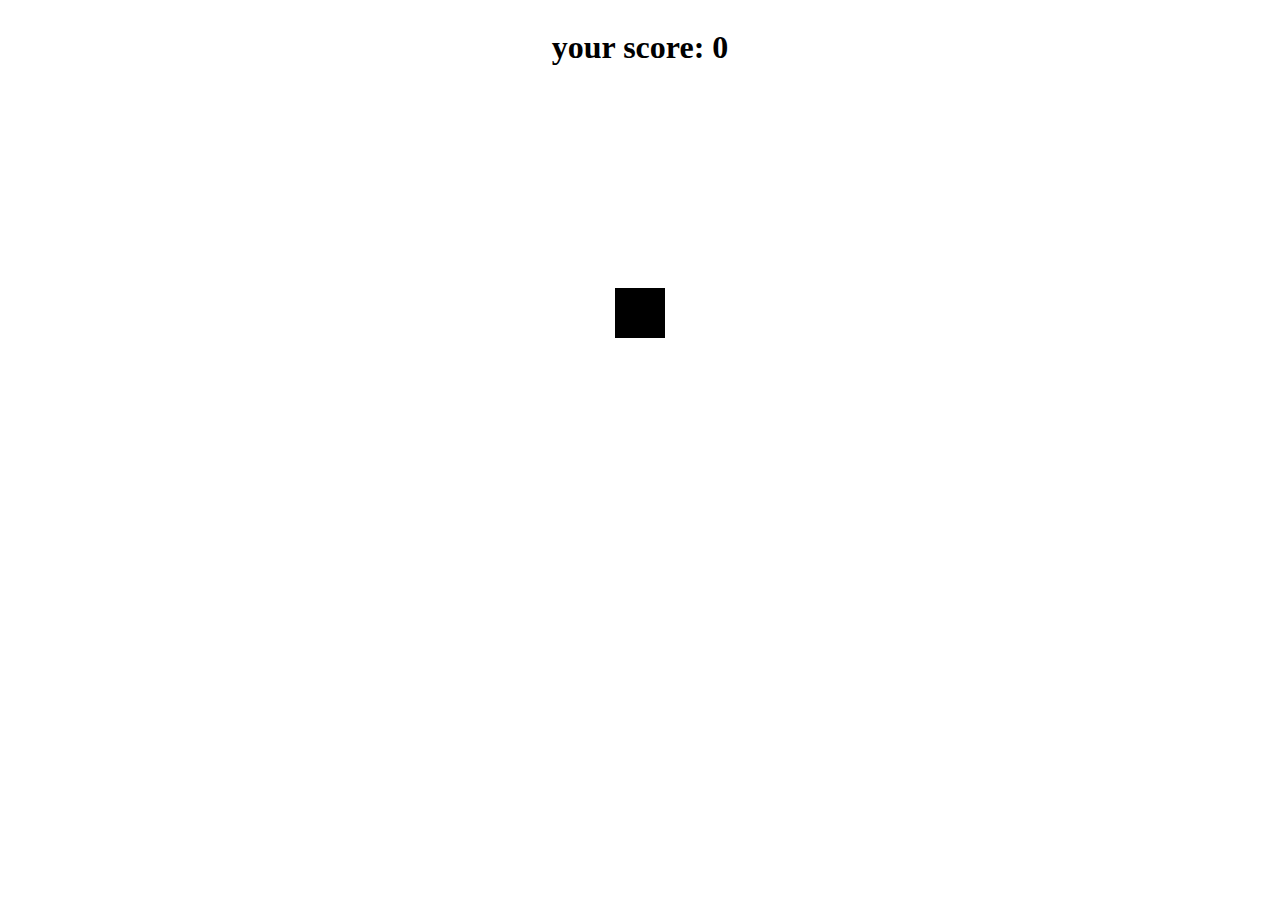
<file: page.html>
<!DOCTYPE html>
<html>
    <head>
        <link rel="stylesheet" href="styles.css">
        <title>TEST</title>
    </head>
    <body>
        <div class="score">
            <h1>your score: 0</h1>
        </div>
        <div class="button-container">
            <div class="button"></div>
        </div>
    </body>
</html>
</file>
<file: styles.css>
body {
    display: flex;
    flex-direction: column; /* Stack elements vertically */
    justify-content: center;
    align-items: center;
    background-color: #ffffff; /* Background color */
}

.score {
    display: flex;
    justify-content: center;
    align-items: center;
}

.button-container {
    display: flex;
    justify-content: center;
    align-items: center;
    height: 50vh;
}

.button {
    display: inline-block;
    justify-content: center;
    align-items: center;
    margin: 5px;
    height: 50px;
    width: 50px;
    background-color: black;
    color: white; /* Text color */
    border: none; /* Remove default border */
    cursor: pointer; /* Change cursor on hover */
}
</file>
